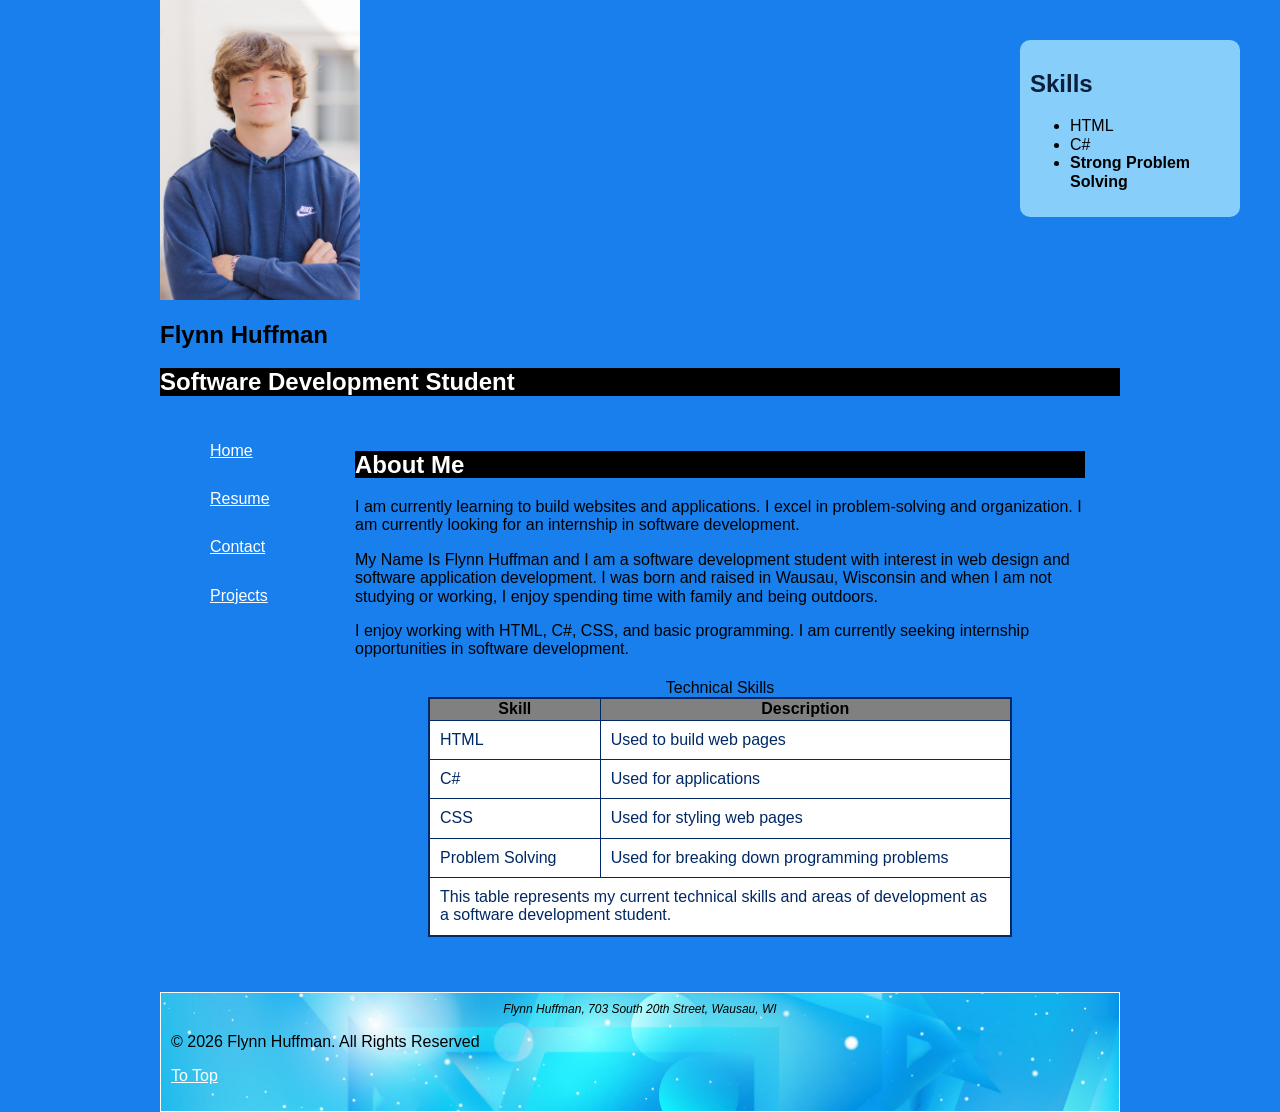
<file: Index.html>
<!DOCTYPE html>
<html lang="en">

<head>
    <!--Home page title-->
    <meta name="keywords" content="intern , software developer, student, resume">
    <meta name="description" content="Home page for software development student">
    <meta charset="UTF-8">
    <title>Home-Flynn Huffman</title>
    <link href="normalize.css" rel="stylesheet" />
    <link href="main.css" rel="stylesheet" />
</head>

<body id="top">
    <div>
        <header>
            <a href="Resume.html" title="Go to Resume page">
                <img src="ProfileImage.jpg" alt="Flynn Huffman" width="150">
            </a>
            <h1>Flynn Huffman</h1>
            <h2>Software Development Student</h2>
        </header>

        <nav>
            <ul>
                <li><a href="Home.html" title="Home page">Home</a></li>
                <li><a href="Resume.html" title="Resume Page">Resume</a></li>
                <li><a href="Contact.html" title="Contact me">Contact</a></li>
                <li><a href="Projects.html" title ="Projects Page">Projects</a></li>
            </ul>
        </nav>

        <section>

            <article>
                <h2>About Me</h2>
            
                <p>I am currently learning to build websites and applications. I excel in problem-solving and organization.
                I am currently looking for an internship in software development.</p>
                <p>My Name Is Flynn Huffman and I am a software development student with interest in web design and software
                application development. I was born and raised in Wausau, Wisconsin and when I am not studying or working,
                I enjoy spending time with family and being outdoors.</p>
                <p>I enjoy working with HTML, C#, CSS, and basic programming. I am currently seeking internship
                opportunities in software development.</p>

            </article>

            <table border="1" class="home">
                <caption>Technical Skills</caption>
                
                <tr>
                    <th>Skill</th>
                    <th>Description</th>
                </tr>
                <tr>
                    <td>HTML</td>
                    <td>Used to build web pages</td>
                </tr>
                <tr>
                    <td>C#</td>
                    <td>Used for applications</td>
                </tr>
                <tr>
                    <td>CSS</td>
                    <td>Used for styling web pages</td>
                </tr>
                <tr>
                    <td>Problem Solving</td>
                    <td>Used for breaking down programming problems</td>
                </tr>
                <tr>
                    <td colspan="2">This table represents my current technical skills and areas of development as a software development student.</td>
                </tr>
            </table>
        </section>

        <aside>
            <h2>Skills</h2>
            <ul>
                <li>HTML</li>
                <li>C#</li>
                <li><strong>Strong Problem Solving</strong></li>
            </ul>
        </aside>

        <footer>
            <address>
                Flynn Huffman, 703 South 20th Street, Wausau, WI
            </address>
            <p>© 2026 Flynn Huffman. All Rights Reserved</p>
            <p><a href="#top">To Top</a></p>
        </footer>
    </div>
    <script src="script.js"></script>
</body>
</html>
</file>
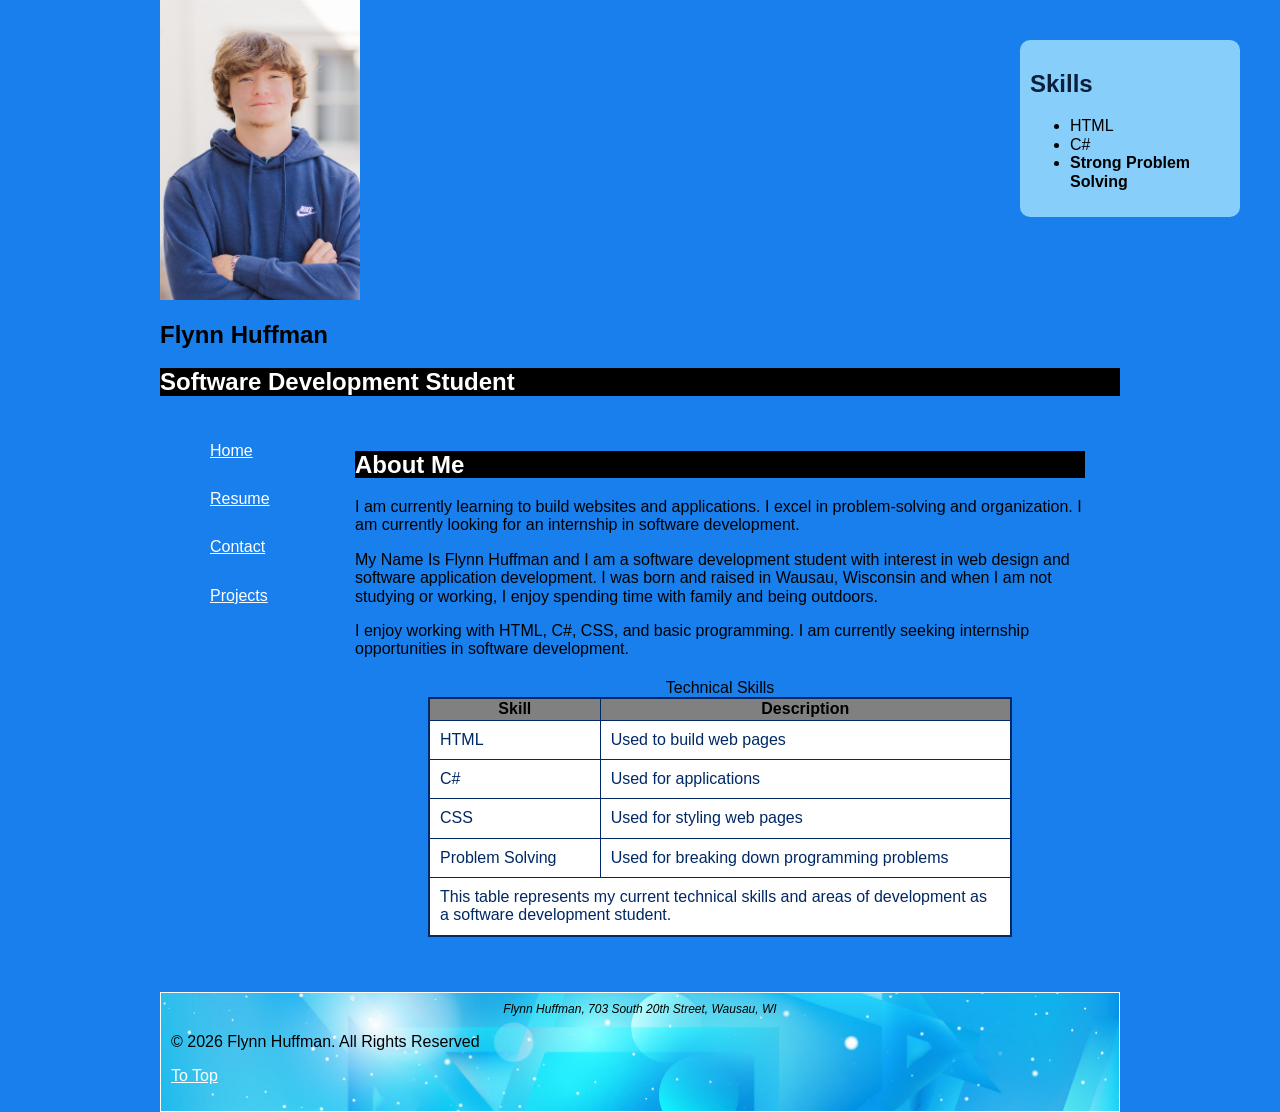
<file: index.html>
<!DOCTYPE html>
<html lang="en">

<head>
    <!--Home page title-->
    <meta name="keywords" content="intern , software developer, student, resume">
    <meta name="description" content="Home page for software development student">
    <meta charset="UTF-8">
    <title>Home-Flynn Huffman</title>
    <link href="normalize.css" rel="stylesheet" />
    <link href="main.css" rel="stylesheet" />
</head>

<body id="top">
    <div>
        <header>
            <a href="Resume.html" title="Go to Resume page">
                <img src="ProfileImage.jpg" alt="Flynn Huffman" width="150">
            </a>
            <h1>Flynn Huffman</h1>
            <h2>Software Development Student</h2>
        </header>

        <nav>
            <ul>
                <li><a href="Home.html" title="Home page">Home</a></li>
                <li><a href="Resume.html" title="Resume Page">Resume</a></li>
                <li><a href="Contact.html" title="Contact me">Contact</a></li>
                <li><a href="Projects.html" title ="Projects Page">Projects</a></li>
            </ul>
        </nav>

        <section>

            <article>
                <h2>About Me</h2>
            
                <p>I am currently learning to build websites and applications. I excel in problem-solving and organization.
                I am currently looking for an internship in software development.</p>
                <p>My Name Is Flynn Huffman and I am a software development student with interest in web design and software
                application development. I was born and raised in Wausau, Wisconsin and when I am not studying or working,
                I enjoy spending time with family and being outdoors.</p>
                <p>I enjoy working with HTML, C#, CSS, and basic programming. I am currently seeking internship
                opportunities in software development.</p>

            </article>

            <table border="1" class="home">
                <caption>Technical Skills</caption>
                
                <tr>
                    <th>Skill</th>
                    <th>Description</th>
                </tr>
                <tr>
                    <td>HTML</td>
                    <td>Used to build web pages</td>
                </tr>
                <tr>
                    <td>C#</td>
                    <td>Used for applications</td>
                </tr>
                <tr>
                    <td>CSS</td>
                    <td>Used for styling web pages</td>
                </tr>
                <tr>
                    <td>Problem Solving</td>
                    <td>Used for breaking down programming problems</td>
                </tr>
                <tr>
                    <td colspan="2">This table represents my current technical skills and areas of development as a software development student.</td>
                </tr>
            </table>
        </section>

        <aside>
            <h2>Skills</h2>
            <ul>
                <li>HTML</li>
                <li>C#</li>
                <li><strong>Strong Problem Solving</strong></li>
            </ul>
        </aside>

        <footer>
            <address>
                Flynn Huffman, 703 South 20th Street, Wausau, WI
            </address>
            <p>© 2026 Flynn Huffman. All Rights Reserved</p>
            <p><a href="#top">To Top</a></p>
        </footer>
    </div>
    <script src="script.js"></script>
</body>
</html>
</file>
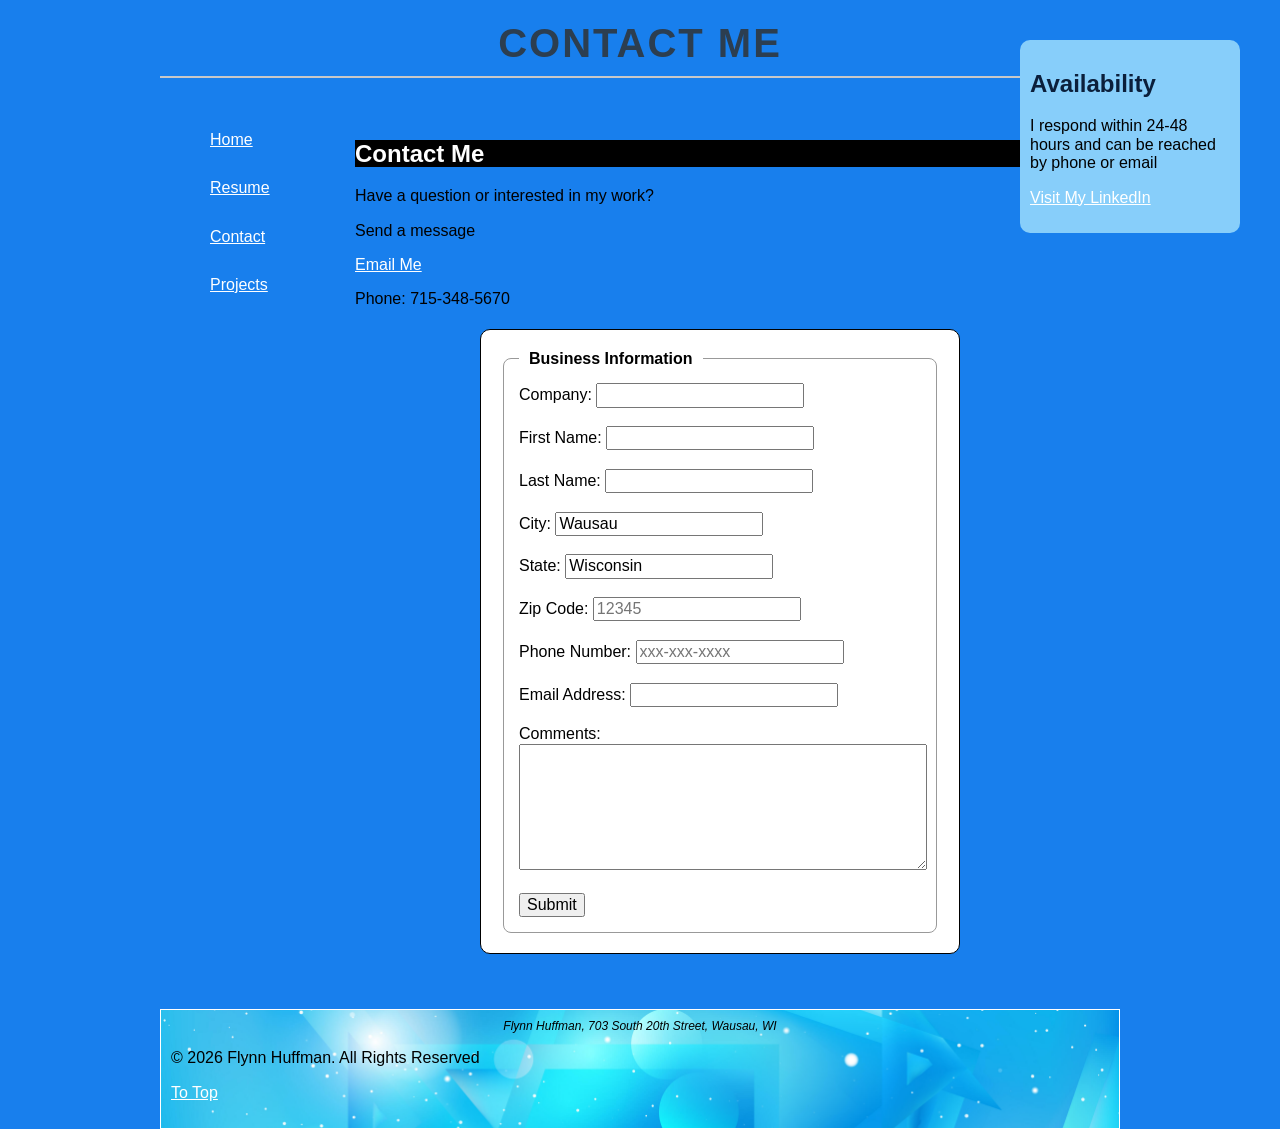
<file: Contact.html>
<!DOCTYPE html>
<html lang="en">

<head>
    <meta name="keywords" content="software, software development, portfolio, contact, intern">
    <meta name="description" content="Contact page for software development student">
    <meta charset="UTF-8">
    <title>Contact-Flynn Huffman</title>
    <link href="normalize.css" rel="stylesheet" />
    <link href="main.css" rel="stylesheet" />

    <style>
        .contact-heading {
            text-align: center;
            font-size: 40px;
            color: rgb(44, 62, 80);
            margin-top: 20px;
            letter-spacing: 2px;
            text-transform: uppercase;
            border-bottom: 2px solid rgb(200, 200, 200);
            padding-bottom: 10px;
        }
    </style>
</head>

<body id="top">
    <div>
        <header>
            <h1 class="contact-heading">Contact Me</h1>
        </header>

        <nav>
            <ul>
                <li><a href="Home.html" title="Home page">Home</a></li>
                <li><a href="Resume.html" title="Resume Page">Resume</a></li>
                <li><a href="Contact.html" title="Contact me">Contact</a></li>
                <li><a href="Projects.html" title ="Projects Page">Projects</a></li>
            </ul>
        </nav>

        <section>
            <article>
                <h2>Contact Me</h2>

                <p>Have a question or interested in my work?</p>
                <p>Send a message</p>

                <p><a href="mailto:frhuffman@students.ntc.edu">Email Me</a></p>
                <p>Phone: 715-348-5670</p>

                <form class="contact-form" action="#">
                    <fieldset>
                        <legend>Business Information</legend>

                        <label for="company">Company:</label>
                        <input type="text" id="company" name="company" required>

                        <br><br>

                        <label for="firstName">First Name:</label>
                        <input type="text" id="firstName" name="firstName" required>

                        <br><br>

                        <label for="lastName">Last Name:</label>
                        <input type="text" id="lastName" name="lastName" required>

                        <br><br>

                        <label for="city">City:</label>
                        <input type="text" id="city" name="city" value="Wausau">

                        <br><br>

                        <label for="state">State:</label>
                        <input type="text" id="state" name="state" value="Wisconsin">

                        <br><br>

                        <label for="zipCode">Zip Code:</label>
                        <input type="text" id="zipCode" name="zipCode" placeholder="12345">

                        <br><br>

                        <label for="phone">Phone Number:</label>
                        <input type="text" id="phone" name="phone" placeholder="xxx-xxx-xxxx">

                        <br><br>

                        <label for="email">Email Address:</label>
                        <input type="text" id="email" name="email" required>

                        <br><br>

                        <label for="comments">Comments:</label>
                        <br>
                        <textarea id="comments" name="comments" rows="5"></textarea>

                        <br><br>

                        <input type="submit" value="Submit">
                    </fieldset>
                </form>

            </article>
        </section>

        <aside>
            <h2>Availability</h2>
            <p>I respond within 24-48 hours and can be reached by phone or email</p> 
            <p><a href="https://www.linkedin.com/in/flynn-huffman-2bb0a4403/">Visit My LinkedIn</a></p>      
        </aside>

        <footer>
            <address>
                Flynn Huffman, 703 South 20th Street, Wausau, WI
            </address>
            <p>© 2026 Flynn Huffman. All Rights Reserved</p>
            <p><a href="#top">To Top</a></p>
        </footer>
    </div>
    <script src="script.js"></script>
</body>
</html>
</file>
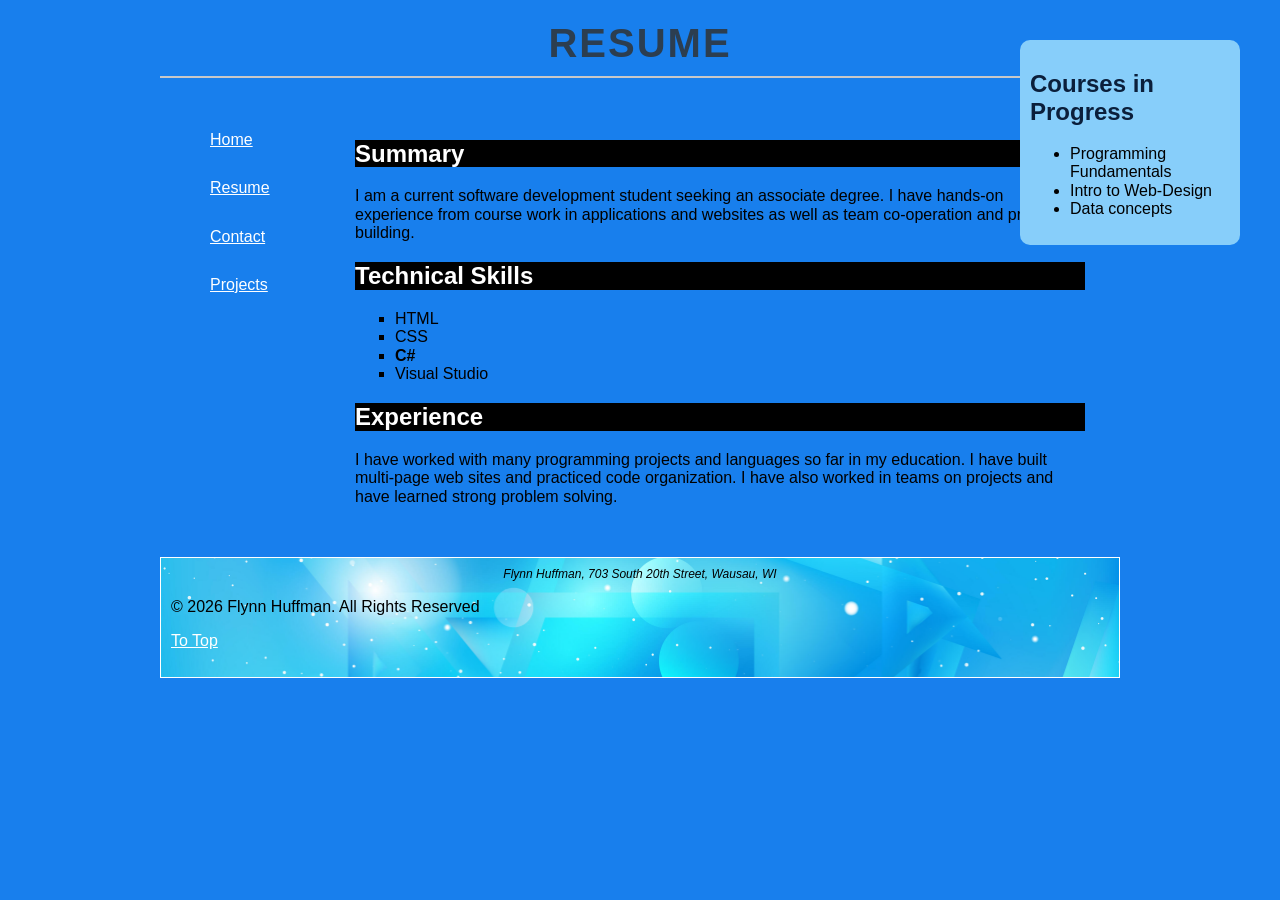
<file: Resume.html>
<!DOCTYPE html>
<html lang="en">

<head>
    <meta name="keywords" content="resume, software, software development, HTML">
    <meta name="description" content="Resume page for software development student">
    <meta charset="UTF-8">
    <title>Resume-Flynn Huffman</title>
    <link href="normalize.css" rel="stylesheet" />
    <link href="main.css" rel="stylesheet" />

    <style>
        .resume-heading {
            text-align: center;
            font-size: 40px;
            color: rgb(44, 62, 80);
            margin-top: 20px;
            letter-spacing: 2px;
            text-transform: uppercase;
            border-bottom: 2px solid rgb(200, 200, 200);
            padding-bottom: 10px;
        }
    </style>
</head>

<body id="top">
    <div>
        <header>
            <h1 class="resume-heading">Resume</h1>
        </header>

        <nav>
            <ul>
                <li><a href="Home.html" title="Home page">Home</a></li>
                <li><a href="Resume.html" title="Resume Page">Resume</a></li>
                <li><a href="Contact.html" title="Contact me">Contact</a></li>
                <li><a href="Projects.html" title ="Projects Page">Projects</a></li>
            </ul>
        </nav>

        <section>
            <article>           
                <h2>Summary</h2>
                <p>I am a current software development student seeking an associate degree.
                I have hands-on experience from course work in applications and websites
                as well as team co-operation and project building.</p>

                <h2>Technical Skills</h2>
                <ul>
                    <li>HTML</li>
                    <li>CSS</li>
                    <li><strong>C#</strong></li>
                    <li>Visual Studio</li>
                </ul>

                <h2>Experience</h2>
                <P>I have worked with many programming projects and languages so far in my education. 
                I have built multi-page web sites and practiced code organization.
                I have also worked in teams on projects and have learned strong problem solving.</P>
                
            </article>
        </section>

        <aside>
            <h2>Courses in Progress</h2>
            <ul>
                <li>Programming Fundamentals</li>
                <li>Intro to Web-Design</li>
                <li>Data concepts</li>
            </ul>
        </aside>

    <footer>
            <address>
                Flynn Huffman, 703 South 20th Street, Wausau, WI
            </address>
            <p>© 2026 Flynn Huffman. All Rights Reserved</p>
            <p><a href="#top">To Top</a></p>
        </footer>
    </div>
    <script src="script.js"></script>
</body>
</html>
</file>
<file: main.css>
/* Main stylesheet for Flynn Huffman website
Author: Flynn Huffman
Date: 4-13-2026
 */




/*Body Styles */
img{
    width: 200px;
    height: auto;
}

div {
    width: 960px;
    margin: 0 auto;
}

body {
    background-color: rgb(24, 127, 237);
    font-family: Arial, Helvetica, sans-serif;
    margin: 0;
    padding: 0;
}

section {
    margin: 20px;
    padding: 15px;
    margin-left: 180px;
}

section.projects p {
    font-size: 1.2em;
    margin: 10px;
}

.projects img {
    float: left;
    width: 280px;
    height: auto;
    margin: 10px 15px 10px 0;
}

.projects article {
    margin-bottom: 30px;
    overflow: auto;
}

.projects h2 {
    clear: both;
}

/* Heading styles */
h1 {
    font-size: 1.5em;
}

h2 {
    background-color: black;
    color: white;
}

/* List Styles */
section ul {
    list-style-type: square;
}
nav {
    float: left;
    width: 150px;
    padding: 10px;
    margin-right: 20px;
}

nav ul {
    list-style-type: none;
}

nav li {
    margin-bottom: 30px;
}

nav a {
    color: white;
}

a:hover {
    color: rgb(255, 215, 0);
}

a {
    color: white;
}

/*Aside Styles */
aside {
    background-color: rgb(135,206,250);
    position: absolute;
    top: 20px;
    right: 20px;
    width: 200px;
    border-radius: 10px;
    margin: 20px;
    padding: 10px;
}

aside h2 {
    color: rgb(11, 31, 59);
    background-color: rgb(135,206,250);
}

.asideText {
    font-size: .75em;
    font-style: italic;
}

/* Footer Styles */
footer {
    background-image: url("BlueFooter.jpg");
    background-size: cover;
    background-repeat: no-repeat;
    background-position: center;
    clear: both;
    border: 1px solid white;
    margin-top: 20px;
    padding: 10px;
}
footer address {
    font-size: 0.75em;
    text-align: center;
}

/* Table styles */
table {
    border-collapse: collapse;
    width: 80%;
    margin: 20px auto;
}
table.home {
    background-color: rgb(255, 255, 255);
    border: 2px solid rgb(0, 40, 100);
    border-collapse: collapse;
}

td {
    padding: 10px;
    color: rgb(0, 40, 100);
}

th {
    background-color: rgb(128, 128, 128);
    color: black;
}

/* Form Styles */

.contact-form {
    width: 60%;
    margin: 20px auto;
    padding: 20px;
    border: 1px solid black;
    border-radius: 10px;
    background-color: white;
}

.contact-form fieldset {
    border: 1px solid #999;
    padding: 15px;
    border-radius: 8px;
}

.contact-form legend {
    font-weight: bold;
    padding: 0 10px;
}

.contact-form textarea {
    width: 100%;
    min-height: 120px;
    resize: vertical;
}
</file>
